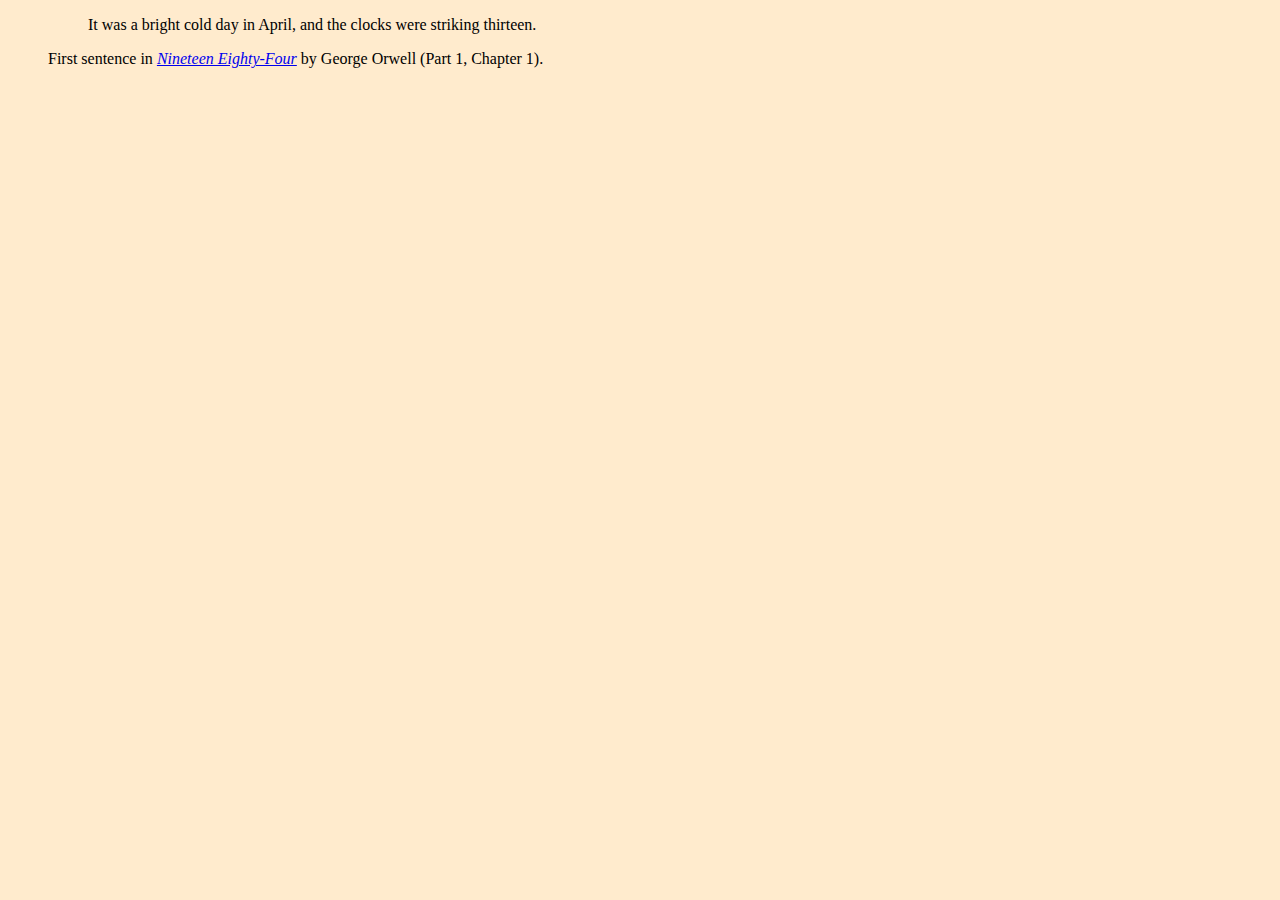
<file: MY html page/cite.html>
<!DOCTYPE html>
<html lang="en">
<head>
    <meta charset="UTF-8">
    <meta http-equiv="X-UA-Compatible" content="IE=edge">
    <meta name="viewport" content="width=device-width, initial-scale=1.0">
    <title>Document</title>
<style>body{ background-color: blanchedalmond;</style>
</head>
<body>
    <figure>
    <blockquote>
        <p>It was a bright cold day in April, and the clocks were striking thirteen.</p>
    </blockquote>
    <figcaption>First sentence in <cite><a href="http://www.george-orwell.org/1984/0.html">Nineteen Eighty-Four</a></cite> by George Orwell (Part 1, Chapter 1).</figcaption>
</figure>
</body>
</html>
</file>
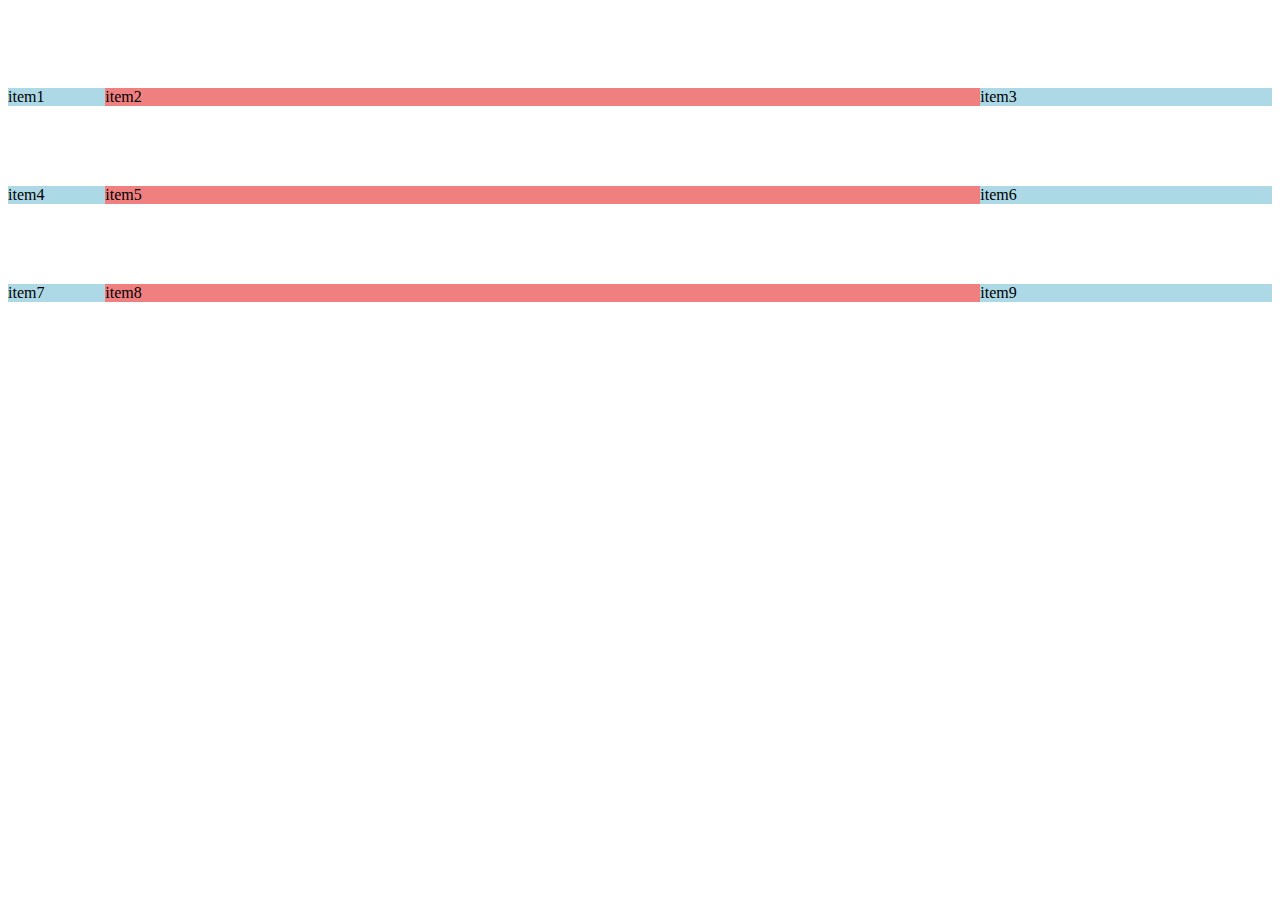
<file: MY html page/flex.html>
<!DOCTYPE html>
<html lang="en">

<head>
    <meta charset="UTF-8">
    <meta http-equiv="X-UA-Compatible" content="IE=edge">
    <meta name="viewport" content="width=device-width, initial-scale=1.0">
    <link rel="stylesheet" href="style2.css">
    <title>Document</title>
</head>

<body>
    <div class="column">
        <div class="flex">
            <div style="
        width: 100px;background-color: lightblue;
        ">
                item1

            </div>
            <div style="
        width: 900px;background-color: lightcoral;">
                item2
            </div>
            <div style="width: 300px; background-color: lightblue;">
                item3
            </div>
        </div>
        <div class="flex">
            <div style="
        width: 100px;background-color: lightblue;
        ">
                item4
            </div>
            <div style="
        width: 900px;background-color: lightcoral;">
                item5
            </div>
            <div style="width: 300px; background-color: lightblue;">
                item6
            </div>
        </div>
        <div class="flex">
            <div style="
        width: 100px;background-color: lightblue;
        ">
                item7
            </div>
            <div style="
        width: 900px;background-color: lightcoral;">
                item8
            </div>
            <div style="width: 300px; background-color: lightblue;">
                item9
            </div>
        </div>
    </div>
</body>

</html>

</body>

</html>
</file>
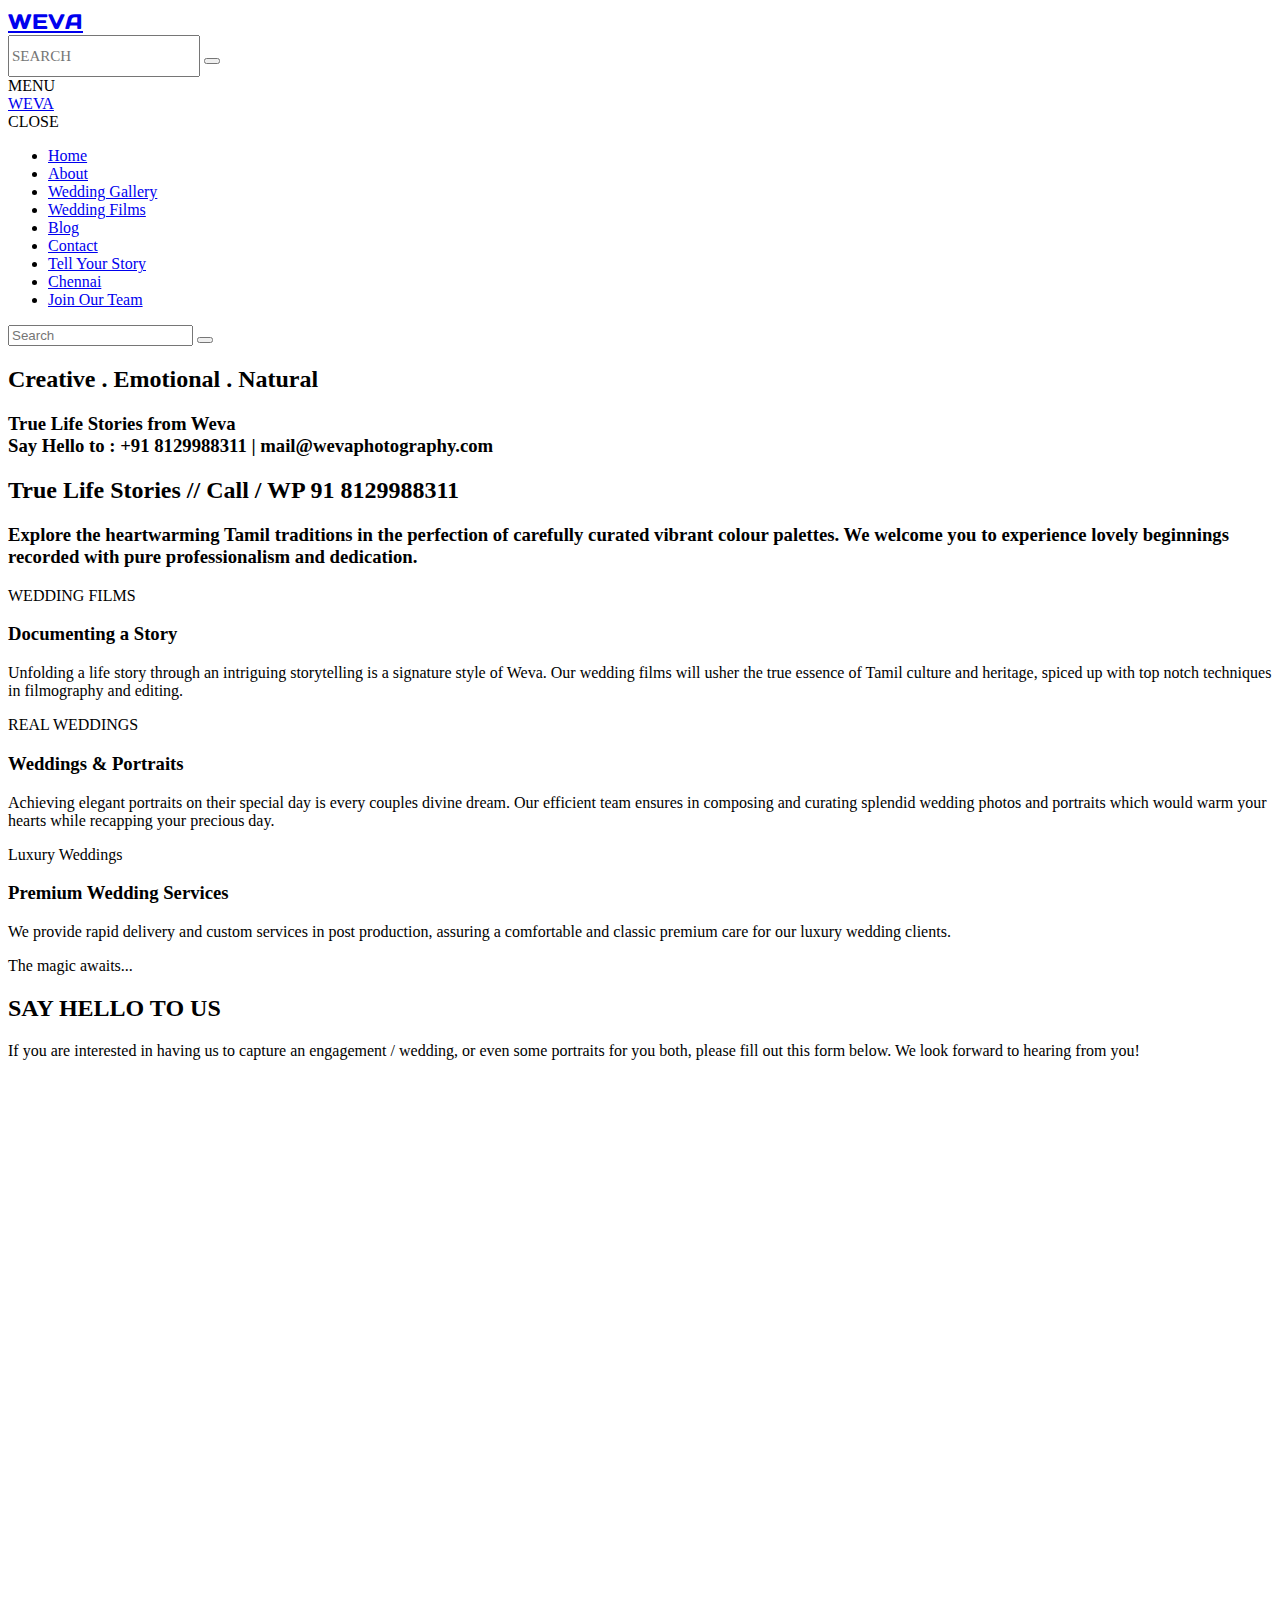
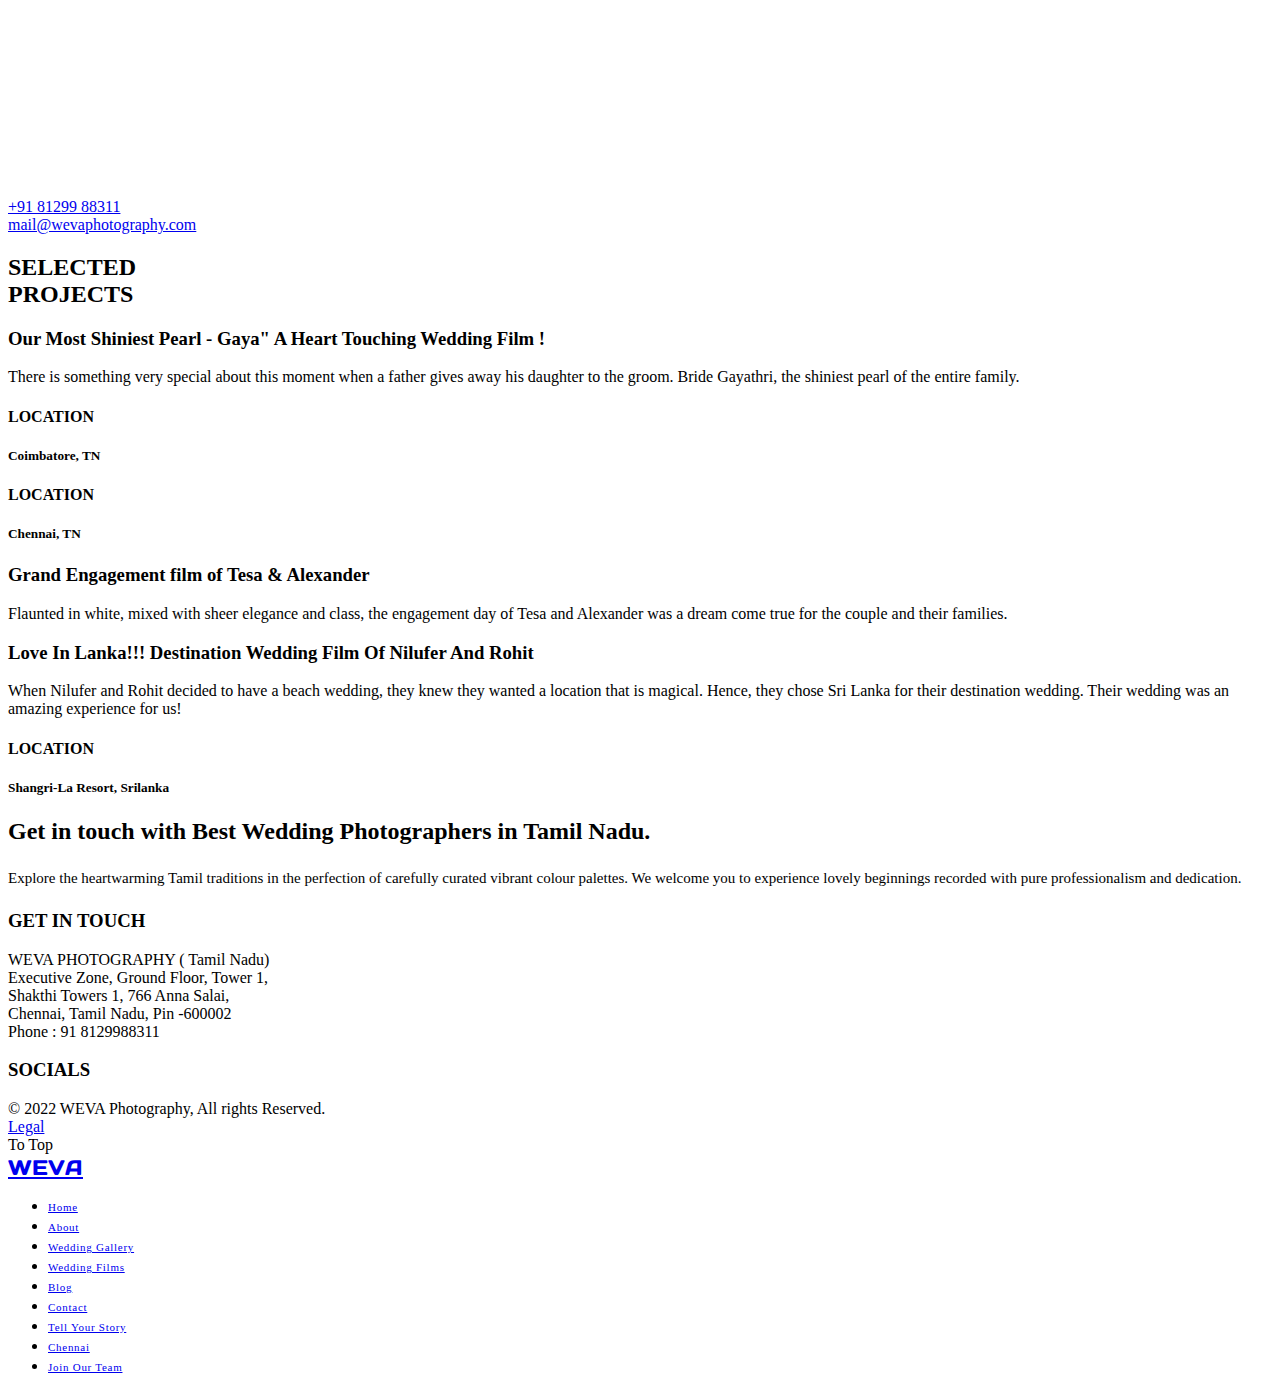
<file: MY html page/pic.html>
<!DOCTYPE html>
<html lang="en-US" class="">

<head>
    <meta charset="UTF-8" />
    <meta http-equiv="X-UA-Compatible" content="IE=edge" />
    <meta name="viewport"
        content="width=device-width, user-scalable=no, initial-scale=1.0, maximum-scale=1.0, minimum-scale=1.0">
    <link rel="alternate" type="application/rss+xml"
        title="Weva Photography &#8211; Kerala Wedding Photography, Wedding photographer in Kerala, Best Kerala Wedding photography Company RSS Feed"
        href="https://wevaphotography.com/feed/" />
    <link rel="shortcut icon" href="https://wevaphotography.com/wp-content/uploads/2020/02/favicon-weva.ico" />
    <link rel="profile" href="https://gmpg.org/xfn/11">

    <meta name='robots' content='index, follow, max-image-preview:large, max-snippet:-1, max-video-preview:-1' />

    <!-- This site is optimized with the Yoast SEO plugin v17.1 - https://yoast.com/wordpress/plugins/seo/ -->
    <title>Chennai Wedding Photography | Tamil Wedding Films | Weva Photography</title>
    <meta name="description"
        content="Premium wedding photography team, With talented photography professionals. Expertise in Wedding photography. Listed as top wedding photographers in Chennai." />
    <link rel="canonical" href="https://ns1.wevaphotography.com/weva-photography-chennai/" />
    <meta property="og:locale" content="en_US" />
    <meta property="og:type" content="article" />
    <meta property="og:title" content="Chennai Wedding Photography | Tamil Wedding Films | Weva Photography" />
    <meta property="og:description"
        content="Premium wedding photography team, With talented photography professionals. Expertise in Wedding photography. Listed as top wedding photographers in Chennai." />
    <meta property="og:url" content="https://ns1.wevaphotography.com/weva-photography-chennai/" />
    <meta property="og:site_name"
        content="Weva Photography - Kerala Wedding Photography, Wedding photographer in Kerala, Best Kerala Wedding photography Company" />
    <meta property="article:publisher" content="https://www.facebook.com/wevaphotography/" />
    <meta property="article:modified_time" content="2022-07-08T10:51:44+00:00" />
    <script type="application/ld+json"
        class="yoast-schema-graph">{"@context":"https://schema.org","@graph":[{"@type":"Organization","@id":"https://wevaphotography.com/#organization","name":"Weva Photography","url":"https://wevaphotography.com/","sameAs":["https://www.facebook.com/wevaphotography/","https://www.instagram.com/wevaphotography","https://www.youtube.com/c/Wevaphotographyindia","https://in.pinterest.com/wevaphotography/","https://twitter.com/wevaphotography"],"logo":{"@type":"ImageObject","@id":"https://wevaphotography.com/#logo","inLanguage":"en-US","url":"https://wevaphotography.com/wp-content/uploads/2021/02/Weva-Photography-Logo.png","contentUrl":"https://wevaphotography.com/wp-content/uploads/2021/02/Weva-Photography-Logo.png","width":3300,"height":2550,"caption":"Weva Photography"},"image":{"@id":"https://wevaphotography.com/#logo"}},{"@type":"WebSite","@id":"https://wevaphotography.com/#website","url":"https://wevaphotography.com/","name":"Weva Photography - Kerala Wedding Photography, Wedding photographer in Kerala, Best Kerala Wedding photography Company","description":"Best Professional Wedding photographers","publisher":{"@id":"https://wevaphotography.com/#organization"},"potentialAction":[{"@type":"SearchAction","target":{"@type":"EntryPoint","urlTemplate":"https://wevaphotography.com/?s={search_term_string}"},"query-input":"required name=search_term_string"}],"inLanguage":"en-US"},{"@type":"WebPage","@id":"https://ns1.wevaphotography.com/weva-photography-chennai/#webpage","url":"https://ns1.wevaphotography.com/weva-photography-chennai/","name":"Chennai Wedding Photography | Tamil Wedding Films | Weva Photography","isPartOf":{"@id":"https://wevaphotography.com/#website"},"datePublished":"2020-12-23T09:55:34+00:00","dateModified":"2022-07-08T10:51:44+00:00","description":"Premium wedding photography team, With talented photography professionals. Expertise in Wedding photography. Listed as top wedding photographers in Chennai.","breadcrumb":{"@id":"https://ns1.wevaphotography.com/weva-photography-chennai/#breadcrumb"},"inLanguage":"en-US","potentialAction":[{"@type":"ReadAction","target":["https://ns1.wevaphotography.com/weva-photography-chennai/"]}]},{"@type":"BreadcrumbList","@id":"https://ns1.wevaphotography.com/weva-photography-chennai/#breadcrumb","itemListElement":[{"@type":"ListItem","position":1,"name":"Home","item":"https://wevaphotography.com/"},{"@type":"ListItem","position":2,"name":"Chennai"}]}]}</script>
    <!-- / Yoast SEO plugin. -->


    <link rel='dns-prefetch' href='//fonts.googleapis.com' />
    <link rel='dns-prefetch' href='//s.w.org' />
    <link rel="alternate" type="application/rss+xml"
        title="Weva Photography - Kerala Wedding Photography, Wedding photographer in Kerala, Best Kerala Wedding photography Company &raquo; Feed"
        href="https://wevaphotography.com/feed/" />
    <link rel="alternate" type="application/rss+xml"
        title="Weva Photography - Kerala Wedding Photography, Wedding photographer in Kerala, Best Kerala Wedding photography Company &raquo; Comments Feed"
        href="https://wevaphotography.com/comments/feed/" />
    <script type="text/javascript">
        window._wpemojiSettings = { "baseUrl": "https:\/\/s.w.org\/images\/core\/emoji\/14.0.0\/72x72\/", "ext": ".png", "svgUrl": "https:\/\/s.w.org\/images\/core\/emoji\/14.0.0\/svg\/", "svgExt": ".svg", "source": { "concatemoji": "https:\/\/wevaphotography.com\/wp-includes\/js\/wp-emoji-release.min.js?ver=6.0.3" } };
        /*! This file is auto-generated */
        !function (e, a, t) { var n, r, o, i = a.createElement("canvas"), p = i.getContext && i.getContext("2d"); function s(e, t) { var a = String.fromCharCode, e = (p.clearRect(0, 0, i.width, i.height), p.fillText(a.apply(this, e), 0, 0), i.toDataURL()); return p.clearRect(0, 0, i.width, i.height), p.fillText(a.apply(this, t), 0, 0), e === i.toDataURL() } function c(e) { var t = a.createElement("script"); t.src = e, t.defer = t.type = "text/javascript", a.getElementsByTagName("head")[0].appendChild(t) } for (o = Array("flag", "emoji"), t.supports = { everything: !0, everythingExceptFlag: !0 }, r = 0; r < o.length; r++)t.supports[o[r]] = function (e) { if (!p || !p.fillText) return !1; switch (p.textBaseline = "top", p.font = "600 32px Arial", e) { case "flag": return s([127987, 65039, 8205, 9895, 65039], [127987, 65039, 8203, 9895, 65039]) ? !1 : !s([55356, 56826, 55356, 56819], [55356, 56826, 8203, 55356, 56819]) && !s([55356, 57332, 56128, 56423, 56128, 56418, 56128, 56421, 56128, 56430, 56128, 56423, 56128, 56447], [55356, 57332, 8203, 56128, 56423, 8203, 56128, 56418, 8203, 56128, 56421, 8203, 56128, 56430, 8203, 56128, 56423, 8203, 56128, 56447]); case "emoji": return !s([129777, 127995, 8205, 129778, 127999], [129777, 127995, 8203, 129778, 127999]) }return !1 }(o[r]), t.supports.everything = t.supports.everything && t.supports[o[r]], "flag" !== o[r] && (t.supports.everythingExceptFlag = t.supports.everythingExceptFlag && t.supports[o[r]]); t.supports.everythingExceptFlag = t.supports.everythingExceptFlag && !t.supports.flag, t.DOMReady = !1, t.readyCallback = function () { t.DOMReady = !0 }, t.supports.everything || (n = function () { t.readyCallback() }, a.addEventListener ? (a.addEventListener("DOMContentLoaded", n, !1), e.addEventListener("load", n, !1)) : (e.attachEvent("onload", n), a.attachEvent("onreadystatechange", function () { "complete" === a.readyState && t.readyCallback() })), (e = t.source || {}).concatemoji ? c(e.concatemoji) : e.wpemoji && e.twemoji && (c(e.twemoji), c(e.wpemoji))) }(window, document, window._wpemojiSettings);
    </script>
    <style type="text/css">
        img.wp-smiley,
        img.emoji {
            display: inline !important;
            border: none !important;
            box-shadow: none !important;
            height: 1em !important;
            width: 1em !important;
            margin: 0 0.07em !important;
            vertical-align: -0.1em !important;
            background: none !important;
            padding: 0 !important;
        }
    </style>
    <link rel='stylesheet' id='cosmo-shortcodes-group-css'
        href='https://wevaphotography.com/wp-content/plugins/bwp-minify/min/?f=wp-content/plugins/flo-shortcodes/css/shortcodes.css,wp-includes/css/dist/block-library/style.min.css,wp-content/plugins/flo-instagram/public/css/flo-instagram-public.css,wp-content/themes/cannes/public/fonts/fontello/css/flo-core-icons.css,wp-content/themes/cannes/theme-files/public/css/vendor.css,wp-content/themes/cannes/theme-files/public/css/style.min.css,wp-content/themes/cannes/style.css,wp-content/plugins/flo-forms-pro/public/css/flo-forms-public.min.css'
        type='text/css' media='all' />
    <style id='theme-css-inline-css' type='text/css'>
        @font-face {
            font-family: "Isabel Light";
            src: url('https://wevaphotography.com/wp-content/themes/cannes/theme-files/public/fonts/default/Stylekit-3/Isabel-Light.woff') format('woff');
            font-display: swap;
        }

        @font-face {
            font-family: "Montserrat Bold";
            src: url('https://wevaphotography.com/wp-content/themes/cannes/theme-files/public/fonts/default/Stylekit-3/Montserrat-Bold.woff') format('woff');
            font-display: swap;
        }

        @font-face {
            font-family: "Montserrat Light";
            src: url('https://wevaphotography.com/wp-content/themes/cannes/theme-files/public/fonts/default/Stylekit-3/Montserrat-Light.woff') format('woff');
            font-display: swap;
        }

        @font-face {
            font-family: "Isabel Light Italic";
            src: url('https://wevaphotography.com/wp-content/themes/cannes/theme-files/public/fonts/default/Stylekit-3/Isabel-Light-Italic.woff') format('woff');
            font-display: swap;
        }

        @font-face {
            font-family: "Montserrat SemiBold";
            src: url('https://wevaphotography.com/wp-content/themes/cannes/theme-files/public/fonts/default/Stylekit-2/Montserrat-SemiBold.woff') format('woff');
            font-display: swap;
        }

        @font-face {
            font-family: "EBGaramond Italic";
            src: url('https://wevaphotography.com/wp-content/themes/cannes/theme-files/public/fonts/default/Stylekit-1/EBGaramond-Italic.woff') format('woff');
            font-display: swap;
        }

        input[type="submit"],
        .flo-button,
        .button,
        a.button,
        .widget a.widget--image-link__button.flo-button {
            font-family: Montserrat Bold;
            font-size: 0.5625rem;
            letter-spacing: 0.667em;
            word-spacing: 0em;
            line-height: 2em;
            text-transform: none;
            font-weight: normal;
        }

        .flo-generic-menu-wrap .sub-menu a {
            font-family: Isabel Light Italic;
            font-size: 0.9375rem;
            letter-spacing: 0em;
            word-spacing: 0em;
            line-height: 2.4em;
            text-transform: none;
            font-weight: normal;
        }

        .flo-header__menu-popup .flo-header__logo {
            font-family: 'Days One', sans-serif, 'google';
            font-size: 1.3125rem;
            letter-spacing: 0em;
            word-spacing: 0em;
            line-height: 1.3em;
            text-transform: uppercase;
            font-weight: normal;
        }

        .flo-header__menu .flo-header__menu-items>.menu-item>a {
            font-family: Montserrat SemiBold;
            font-size: 0.5625rem;
            letter-spacing: 0.4em;
            word-spacing: 0em;
            line-height: 2em;
            text-transform: none;
            font-weight: bold;
        }

        .flo-header-mobile__logo {
            font-family: 'Days One', sans-serif, 'google';
            font-size: 1.3125rem;
            letter-spacing: 0em;
            word-spacing: 0em;
            line-height: 1.3em;
            text-transform: uppercase;
            font-weight: normal;
        }

        .flo-mobile-menu__menu>li>a,
        .flo-mobile-menu__menu>.menu-item>a,
        .flo-mobile-menu__menu .flo-mobile-menu__submenu-title {
            font-family: Montserrat Bold;
            font-size: 0.6875rem;
            letter-spacing: 0.066em;
            word-spacing: 0em;
            line-height: 1.63em;
            text-transform: none;
            font-weight: normal;
        }

        .flo-mobile-menu__menu>li>ul,
        .flo-mobile-menu__menu>.menu-item>ul {
            font-family: EBGaramond Italic;
            font-size: 1.25rem;
            letter-spacing: 0em;
            word-spacing: 0em;
            line-height: 1.4em;
            text-transform: none;
            font-weight: normal;
        }

        .flo-wp-title .flo-wp-title__title {
            font-family: Isabel Light;
            font-size: 2.1875rem;
            letter-spacing: 0.057em;
            word-spacing: 0em;
            line-height: 1.485em;
            text-transform: none;
            font-weight: normal;
        }

        .flo-post blockquote,
        .flo-post blockquote p {
            font-family: EBGaramond Italic;
            font-size: 1.25rem;
            letter-spacing: 0em;
            word-spacing: 0em;
            line-height: 1.4em;
            text-transform: none;
            font-weight: normal;
        }

        .flo-post h1,
        h1.product_title,
        h1.page-title {
            font-family: Isabel Light;
            font-size: 2.8125rem;
            letter-spacing: 0.056em;
            word-spacing: 0em;
            line-height: 1.37em;
            text-transform: none;
            font-weight: normal;
        }

        .flo-post h2,
        .woocommerce h2 {
            font-family: Isabel Light;
            font-size: 2.1875rem;
            letter-spacing: 0.057em;
            word-spacing: 0em;
            line-height: 1.485em;
            text-transform: none;
            font-weight: normal;
        }

        .flo-post h3 {
            font-family: Isabel Light;
            font-size: 1.875rem;
            letter-spacing: 0em;
            word-spacing: 0em;
            line-height: 1.4em;
            text-transform: none;
            font-weight: normal;
        }

        .flo-post h4 {
            font-family: Isabel Light;
            font-size: 1.375rem;
            letter-spacing: 0.09em;
            word-spacing: 0em;
            line-height: 1.63em;
            text-transform: none;
            font-weight: normal;
        }

        .flo-post h5 {
            font-family: Isabel Light;
            font-size: 1rem;
            letter-spacing: 0em;
            word-spacing: 0em;
            line-height: 1em;
            text-transform: none;
            font-weight: normal;
        }

        .flo-post h6 {
            font-family: Isabel Light;
            font-size: 0.6875rem;
            letter-spacing: 0em;
            word-spacing: 0em;
            line-height: 1em;
            text-transform: none;
            font-weight: normal;
        }

        .flo-post,
        .woocommerce-product-details__short-description,
        .entry-content,
        .description_tab,
        .reviews_tab,
        .woocommerce-message,
        .flo-woocommerce-wrap {
            font-family: Montserrat Light;
            font-size: 0.9375rem;
            letter-spacing: 0em;
            word-spacing: 0em;
            line-height: 1.75em;
            text-transform: none;
            font-weight: normal;
        }

        .flo-post a {
            font-family: Montserrat Light;
            font-size: 1rem;
            letter-spacing: 0em;
            word-spacing: 0em;
            line-height: 1.75em;
            text-transform: none;
            font-weight: normal;
            text-decoration: underline;
        }

        input[type]:not([type="submit"]):not(.flo-no-styling),
        form textarea:not(.flo-no-styling),
        .parsley-required {
            font-family: Isabel Light Italic;
            font-size: 0.9375rem;
            letter-spacing: 0em;
            word-spacing: 0em;
            line-height: 2.4em;
            text-transform: none;
            font-weight: normal;
        }

        label,
        form select {
            font-family: Isabel Light Italic;
            font-size: 0.9375rem;
            letter-spacing: 0em;
            word-spacing: 0em;
            line-height: 2.4em;
            text-transform: none;
            font-weight: normal;
        }

        @media (max-width: 767px) {

            input[type="submit"],
            .flo-button,
            .button,
            a.button,
            .widget a.widget--image-link__button.flo-button {}

            .flo-generic-menu-wrap .sub-menu a {}

            .flo-header__menu-popup .flo-header__logo {
                font-size: 1.25rem;
                line-height: 1.3em;
            }

            .flo-header__menu .flo-header__menu-items>.menu-item>a {}

            .flo-header-mobile__logo {
                font-size: 1.25rem;
                line-height: 1.3em;
            }

            .flo-mobile-menu__menu>li>a,
            .flo-mobile-menu__menu>.menu-item>a,
            .flo-mobile-menu__menu .flo-mobile-menu__submenu-title {}

            .flo-mobile-menu__menu>li>ul,
            .flo-mobile-menu__menu>.menu-item>ul {}

            .flo-wp-title .flo-wp-title__title {}

            .flo-post blockquote,
            .flo-post blockquote p {}

            .flo-post h1,
            h1.product_title,
            h1.page-title {
                font-size: 1.375rem;
            }

            .flo-post h2,
            .woocommerce h2 {}

            .flo-post h3 {}

            .flo-post h4 {}

            .flo-post h5 {}

            .flo-post h6 {}

            .flo-post,
            .woocommerce-product-details__short-description,
            .entry-content,
            .description_tab,
            .reviews_tab,
            .woocommerce-message,
            .flo-woocommerce-wrap {
                font-size: 0.9375rem;
                line-height: 1.75em;
            }

            .flo-post a {}

            input[type]:not([type="submit"]):not(.flo-no-styling),
            form textarea:not(.flo-no-styling),
            .parsley-required {}

            label,
            form select {}
        }
    </style>
    <link rel='stylesheet' id='admin_google_fonts-css' href='//fonts.googleapis.com/css?family=Days+One' type='text/css'
        media='all' />
    <script type='text/javascript' src='https://wevaphotography.com/wp-includes/js/jquery/jquery.min.js?ver=3.6.0'
        id='jquery-core-js'></script>
    <script type='text/javascript'
        src='https://wevaphotography.com/wp-includes/js/jquery/jquery-migrate.min.js?ver=3.3.2'
        id='jquery-migrate-js'></script>
    <script type='text/javascript' id='flo-instagram-js-extra'>
        /* <![CDATA[ */
        var floAjaxUrl = "https:\/\/wevaphotography.com\/wp-admin\/admin-ajax.php";
/* ]]> */
    </script>
    <script type='text/javascript'
        src='https://wevaphotography.com/wp-content/plugins/bwp-minify/min/?f=wp-content/plugins/flo-instagram/public/js/all.min.js'></script>
    <link rel="https://api.w.org/" href="https://wevaphotography.com/wp-json/" />
    <link rel="alternate" type="application/json" href="https://wevaphotography.com/wp-json/wp/v2/pages/7075" />
    <link rel="EditURI" type="application/rsd+xml" title="RSD" href="https://wevaphotography.com/xmlrpc.php?rsd" />
    <link rel="wlwmanifest" type="application/wlwmanifest+xml"
        href="https://wevaphotography.com/wp-includes/wlwmanifest.xml" />
    <meta name="generator" content="WordPress 6.0.3" />
    <link rel='shortlink' href='https://wevaphotography.com/?p=7075' />
    <link rel="alternate" type="application/json+oembed"
        href="https://wevaphotography.com/wp-json/oembed/1.0/embed?url=https%3A%2F%2Fwevaphotography.com%2Fweva-photography-chennai%2F" />
    <link rel="alternate" type="text/xml+oembed"
        href="https://wevaphotography.com/wp-json/oembed/1.0/embed?url=https%3A%2F%2Fwevaphotography.com%2Fweva-photography-chennai%2F&#038;format=xml" />
    <style>
        @media screen and (max-width: 767px) {
            .flo-block-listing-1 .flo-video-button {
                display: none !important;
            }

            .flo-block-listing-1__item-link {
                z-index: 50 !important;
            }
        }
    </style><!-- Global site tag (gtag.js) - Google Analytics -->
    <script async src="https://www.googletagmanager.com/gtag/js?id=UA-19031025-7"></script>
    <script>
        window.dataLayer = window.dataLayer || [];
        function gtag() { dataLayer.push(arguments); }
        gtag('js', new Date());

        gtag('config', 'UA-19031025-7');
    </script>
    <link rel="icon" href="https://wevaphotography.com/wp-content/uploads/2020/02/favicon-weva.ico" sizes="32x32" />
    <link rel="icon" href="https://wevaphotography.com/wp-content/uploads/2020/02/favicon-weva.ico" sizes="192x192" />
    <link rel="apple-touch-icon" href="https://wevaphotography.com/wp-content/uploads/2020/02/favicon-weva.ico" />
    <meta name="msapplication-TileImage"
        content="https://wevaphotography.com/wp-content/uploads/2020/02/favicon-weva.ico" />

    <style media="screen">
        /* START: GENERICS */

        body {
            background-color: #FFFFFF;
            color: #000000;
        }

        .flo-post a img,
        .flo-post img,
        .flo-post img.alignleft,
        .flo-post img.alignright,
        .flo-post img.aligncenter,
        .wp-caption-text.gallery-caption {
            margin-bottom: 5px;
        }

        .wp-caption-text.gallery-caption {
            margin-top: -0px;
        }

        .flo_sidebar {
            width: 25%;
        }

        .flo-block-generic-button {
            font-family: Montserrat Bold;
            font-size: 0.5625rem;
            letter-spacing: 0.667em;
            word-spacing: 0em;
            line-height: 2em;
            text-transform: none;
            font-weight: normal;
        }

        .flo-block-generic-button,
        input[type="submit"] {
            text-align: center;
            display: inline-block;
            padding: 0.875rem 2.8125rem;
            color: #FFFFFF;
            border: 1px solid;
            background-color: #252525;
        }

        .flo-block-generic-button:hover,
        .flo-block-generic-button:focus {
            color: #252525 !important;
            background-color: #FFFFFF !important;
        }

        /* END: GENERICS */
    </style>
    <style media="(min-width: 768px)">
        /* START: DROPDOWNS */
        .flo-generic-menu-wrap__menu ul {
            background-color: #FFFFFF;
        }

        .flo-generic-menu-wrap__menu ul:after {
            border-color: transparent transparent #FFFFFF transparent !important;
        }

        .flo-generic-menu-wrap__menu ul a {
            color: #252525 !important;
        }

        /* END: DROPDOWNS */
    </style>
</head>

<body data-rsssl=1
    class="page-template-default page page-id-7075  flo-social-links-type-a flo-appear-disabled flo-tablet-appear-disabled flo-mobile-appear-disabled">


    <noscript class='flo-core-style' data-title="flo-header-mobile--224">
        <style class='flo-core-style' data-title="flo-header-mobile--224" media="screen">
            .flo-header-mobile__logo {
                max-width: 10rem
            }

            .flo-header-mobile {
                background-color: #FFFFFF;
                color: #252525
            }

            .is-sticky .flo-header-mobile.is-main {
                background-color: #FFFFFF;
                color: #252525
            }
        </style>
    </noscript>

    <div class="flo-header-mobile flo-header-mobile--type-a sticky">
        <div class="flo-header-mobile__wrap">
            <div class="flo-header-mobile__spacer"></div>
            <a href="https://wevaphotography.com" class="flo-header-mobile__logo">
                WEVA
            </a>
            <div class="flo-header-mobile__menu-trigger">
                <i class="flo-icon-hamburger"></i>
            </div>

            <div class="flo-header-mobile__search-wrap">
                <div class="flo-header-mobile__search-trigger">
                    <div class="flo-header-mobile__search-trigger-icon flo-header-mobile__search-trigger-icon--open">
                        <i class="flo-icon-search"></i>
                    </div>
                    <div class="flo-header-mobile__search-trigger-icon flo-header-mobile__search-trigger-icon--close">
                        <i class="flo-icon-close"></i>
                    </div>
                </div>
                <form class="flo-header-mobile__search-form" action="https://wevaphotography.com/" method="get">
                    <input class="flo-header-mobile__search-input" type="text" name="s" placeholder="SEARCH">
                    <button class="flo-header-mobile__search-submit" type="submit">
                        <i class="flo-icon-search"></i>
                    </button>
                </form>
            </div>
        </div>
    </div>

    <main class="flo_page_wrap ">
        <div class="flo_page">








            <noscript class='flo-core-style'>
                <style class='flo-core-style' media="screen">
                    @media (max-width:767px) {
                        .flo-block--7349 {
                            margin-top: 0rem;
                            margin-bottom: 0rem
                        }
                    }

                    @media (min-width:768px) {
                        .flo-block--7349 {
                            margin-top: 0rem;
                            margin-bottom: 0rem
                        }
                    }
                </style>
            </noscript>
            <noscript class='flo-core-style'>
                <style class='flo-core-style' media="screen">
                    .flo-block--7349 {
                        background-color: #FFFFFF
                    }
                </style>
            </noscript>

            <div class='flo-block flo-block--full-width flo-block--header    flo-block--7349    ' data-id="7349">
                <div class="flo-block__container">
                    <noscript class='flo-core-style' data-title="flo-header--129">
                        <style class='flo-core-style' data-title="flo-header--129" media="screen">
                            .flo-header--129 .flo-header__simple-search-form-input {
                                font-family: Isabel Light Italic;
                                font-size: 0.9375rem;
                                letter-spacing: 0em;
                                word-spacing: 0em;
                                line-height: 2.4em;
                                text-transform: none;
                                font-weight: normal
                            }

                            header:not(.is-sticky) .flo-header--129 {
                                color: #252525;
                                border-color: rgba(37, 37, 37, 0.1)
                            }

                            header:not(.is-sticky) .flo-header--129 {
                                background-color: #FFFFFF;
                                padding-top: 1.5625rem;
                                padding-bottom: 1.5625rem
                            }

                            header:not(.is-sticky) .flo-header--129 .flo-header__menu>ul>li>a {
                                color: #252525
                            }

                            .flo-header--sticky .is-sticky .flo-header--129 {
                                background-color: rgba(255, 255, 255, 1);
                                color: #332F2F !important;
                                border-color: rgba(51, 47, 47, 0.1)
                            }
                        </style>
                    </noscript>

                    <header class="" data-layout="flo-header--layout-type-f">
                        <noscript class='flo-core-style'>
                            <style class='flo-core-style' media="screen">
                                .flo-header--129 .flo-header__right-links-wrap {
                                    font-family: Montserrat Bold;
                                    font-size: 0.5625rem;
                                    letter-spacing: 0.667em;
                                    word-spacing: 0em;
                                    line-height: 2em;
                                    text-transform: none;
                                    font-weight: normal
                                }

                                .flo-header--129 .flo-header__menu-trigger-label {
                                    font-family: Montserrat Bold;
                                    font-size: 0.5625rem;
                                    letter-spacing: 0.667em;
                                    word-spacing: 0em;
                                    line-height: 2em;
                                    text-transform: none;
                                    font-weight: normal
                                }
                            </style>
                        </noscript>

                        <div class="flo-header flo-header--129 flo-header--type-f">
                            <div class="flo-header__menu-trigger">
                                <i class="flo-icon-menu-grid"></i>
                                <span class="flo-header__menu-trigger-label">MENU</span>
                            </div>
                            <div class="flo-header--608 flo-header__logo-wrap">
                                <a href="https://wevaphotography.com" class="flo-header__logo">
                                    <noscript class='flo-core-style'>
                                        <style class='flo-core-style' media="screen">
                                            .flo-header--608 .flo-header__logo {
                                                font-family: 'Days One', sans-serif, 'google';
                                                font-size: 1.3125rem;
                                                letter-spacing: 0em;
                                                word-spacing: 0em;
                                                line-height: 1.3em;
                                                text-transform: uppercase;
                                                font-weight: normal
                                            }

                                            @media screen and (max-width:767px) {
                                                .flo-header--608 .flo-header__logo {
                                                    font-size: 1.25rem;
                                                    line-height: 1.3em
                                                }
                                            }

                                            @media (min-width:768px) and (max-width:1024px) {
                                                .flo-header--608 .flo-header__logo {
                                                    max-width: 8.75rem
                                                }

                                                .flo-header--608 .flo-header__logo-image {
                                                    max-width: 8.75rem
                                                }
                                            }

                                            @media (min-width:1025px) {
                                                .flo-header--608 .flo-header__logo {
                                                    max-width: 8.75rem
                                                }

                                                .flo-header--608 .flo-header__logo-image {
                                                    max-width: 8.75rem
                                                }
                                            }
                                        </style>
                                    </noscript>
                                    WEVA
                                </a>
                            </div>
                            <div class="flo-header__right-links-wrap">
                            </div>
                        </div>

                        <noscript class='flo-core-style' data-title="flo-header-popup--897">
                            <style class='flo-core-style' data-title="flo-header-popup--897" media="screen">
                                .flo-header-popup--897 .flo-header-popup__popup-type-b--close-label {
                                    font-family: Montserrat Bold;
                                    font-size: 0.5625rem;
                                    letter-spacing: 0.667em;
                                    word-spacing: 0em;
                                    line-height: 2em;
                                    text-transform: none;
                                    font-weight: normal
                                }

                                .flo-header-popup--897 .flo-header-popup__menu-items>.menu-item>a,
                                .flo-header-popup--897 .flo-header-popup__submenu-title {
                                    font-family: Montserrat SemiBold;
                                    font-size: 0.5625rem;
                                    letter-spacing: 0.4em;
                                    word-spacing: 0em;
                                    line-height: 2em;
                                    text-transform: none;
                                    font-weight: bold
                                }

                                .flo-header-popup--897 .flo-header-popup__submenu {
                                    font-family: Isabel Light Italic;
                                    font-size: 0.9375rem;
                                    letter-spacing: 0em;
                                    word-spacing: 0em;
                                    line-height: 2.4em;
                                    text-transform: none;
                                    font-weight: normal
                                }

                                .flo-header-popup--897 .flo-header-popup__search-input {
                                    font-family: Isabel Light Italic;
                                    font-size: 0.9375rem;
                                    letter-spacing: 0em;
                                    word-spacing: 0em;
                                    line-height: 2.4em;
                                    text-transform: none;
                                    font-weight: normal
                                }

                                .flo-header-popup--897 .flo-header-popup__menu-parent-wrap {
                                    color: #252525;
                                    background-color: #FFFFFF
                                }
                            </style>
                        </noscript>

                        <div class="flo-header-popup flo-header-popup--897 flo-header-popup__popup-type-b"
                            data-onready="flo_header_popup" data-elements-color="#252525">
                            <div class="flo-header-popup__menu-parent-wrap">
                                <div class="flo-header-popup__close">
                                    <div class="flo-header__menu-trigger"></div>
                                    <i class="flo-icon-close"></i>
                                    <span class="flo-header-popup__popup-type-b--close-label">CLOSE</span>
                                </div>
                                <div class="flo-header-popup__menu-wrap">
                                    <div class="flo-header-popup__menu">
                                        <ul id="menu-main"
                                            class="flo-header-popup__menu-items flo-header-popup__popup-type-b-items">
                                            <li id="menu-item-10"
                                                class="menu-item menu-item-type-post_type menu-item-object-page menu-item-home menu-item-10">
                                                <a href="https://wevaphotography.com/">Home</a></li>
                                            <li id="menu-item-34"
                                                class="menu-item menu-item-type-post_type menu-item-object-page menu-item-34">
                                                <a href="https://wevaphotography.com/about/">About</a></li>
                                            <li id="menu-item-1055"
                                                class="menu-item menu-item-type-post_type menu-item-object-page menu-item-1055">
                                                <a href="https://wevaphotography.com/wedding-gallery/">Wedding
                                                    Gallery</a></li>
                                            <li id="menu-item-6622"
                                                class="menu-item menu-item-type-post_type menu-item-object-page menu-item-6622">
                                                <a href="https://wevaphotography.com/wedding-films/">Wedding Films</a>
                                            </li>
                                            <li id="menu-item-14"
                                                class="menu-item menu-item-type-post_type menu-item-object-page menu-item-14">
                                                <a href="https://wevaphotography.com/blog/">Blog</a></li>
                                            <li id="menu-item-20"
                                                class="menu-item menu-item-type-post_type menu-item-object-page menu-item-20">
                                                <a href="https://wevaphotography.com/contact/">Contact</a></li>
                                            <li id="menu-item-5882"
                                                class="menu-item menu-item-type-post_type menu-item-object-page menu-item-5882">
                                                <a href="https://wevaphotography.com/tell-your-story/">Tell Your
                                                    Story</a></li>
                                            <li id="menu-item-7145"
                                                class="menu-item menu-item-type-post_type menu-item-object-page current-menu-item page_item page-item-7075 current_page_item menu-item-7145">
                                                <a href="https://wevaphotography.com/weva-photography-chennai/"
                                                    aria-current="page">Chennai</a></li>
                                            <li id="menu-item-9488"
                                                class="menu-item menu-item-type-post_type menu-item-object-page menu-item-9488">
                                                <a href="https://wevaphotography.com/careers/">Join Our Team</a></li>
                                        </ul>
                                    </div>
                                    <div class="flo-header-popup__submenu"></div>
                                </div>
                                <div class="flo-header-popup__search">
                                    <form class="flo-header-popup__search-form" action="https://wevaphotography.com/"
                                        method="get">
                                        <input class="flo-header-popup__search-input flo-no-styling"
                                            placeholder="Search" type="text" name="s" value="">
                                        <button class="flo-header-popup__search-submit" type="submit">
                                            <i class="flo-icon-search"></i>
                                        </button>
                                    </form>
                                </div>

                            </div>
                        </div>
                    </header>
                </div>
            </div>





            <noscript class='flo-core-style'>
                <style class='flo-core-style' media="screen">
                    @media (max-width:767px) {
                        .flo-block--1312 {
                            margin-top: 0rem;
                            margin-bottom: 0rem
                        }
                    }

                    @media (min-width:768px) {
                        .flo-block--1312 {
                            margin-top: 0rem;
                            margin-bottom: 0rem
                        }
                    }
                </style>
            </noscript>
            <noscript class='flo-core-style'>
                <style class='flo-core-style' media="screen">
                    .flo-block--1312 {
                        background-color: #FFFFFF
                    }
                </style>
            </noscript>

            <div class='flo-block flo-block--full-width flo-block--no-top-padding    flo-block--1312    ' data-id="1312"
                data-onready='flo_block_intro_block'>
                <div class="flo-block__container">
                    <noscript class='flo-core-style'>
                        <style class='flo-core-style' media="screen">
                            .flo-block-intro-block--807 .flo-block-intro-block__title {
                                font-family: Isabel Light;
                                font-size: 2.1875rem;
                                letter-spacing: 0.057em;
                                word-spacing: 0em;
                                line-height: 1.485em;
                                text-transform: none;
                                font-weight: normal
                            }

                            .flo-block-intro-block--807 .flo-block-intro-block__subtitle {
                                font-family: Isabel Light;
                                font-size: 1rem;
                                letter-spacing: 0em;
                                word-spacing: 0em;
                                line-height: 1em;
                                text-transform: none;
                                font-weight: normal
                            }

                            .flo-block-intro-block--807 .flo-block-intro-block__link {
                                font-family: Montserrat Bold;
                                font-size: 0.5625rem;
                                letter-spacing: 0.667em;
                                word-spacing: 0em;
                                line-height: 2em;
                                text-transform: none;
                                font-weight: normal
                            }

                            .flo-block-intro-block--807.flo-block-intro-block {
                                color: #FFFFFF
                            }

                            .flo-block-intro-block--807 .flo-block-intro-block__image-overlay {
                                background-color: rgba(0, 0, 0, 0.2)
                            }

                            @media (max-width:767px) {
                                .flo-block-intro-block--807 .flo-block-intro-block__image-area {
                                    height: 21.875rem
                                }

                                .flo-block-intro-block--807.flo-block-intro-block {
                                    color: #FFFFFF
                                }
                            }

                            @media (min-width:768px) {
                                .flo-block-intro-block--807 .flo-block-intro-block__image-area {
                                    height: 20.625rem
                                }
                            }
                        </style>
                    </noscript>
                    <div class="flo-block-intro-block flo-block-intro-block--807 ">


                        <div class="flo-block-intro-block__image-area   "
                            style=" --img-small:url(https://wevaphotography.com/wp-content/uploads/2020/12/wedding-dance-chennai-1244x700.jpg); --img-medium:url(https://wevaphotography.com/wp-content/uploads/2020/12/wedding-dance-chennai-1173x660.jpg); --img-large:url(https://wevaphotography.com/wp-content/uploads/2020/12/wedding-dance-chennai-1173x660.jpg);"
                            aria-label="">


                            <div class="flo-block-intro-block__image-overlay"></div>

                            <div class="flo-block-intro-block__text-area ">
                                <h2 class="flo-block-intro-block__title">
                                    Creative . Emotional . Natural
                                </h2>
                                <h3 class="flo-block-intro-block__subtitle">
                                    <p>True Life Stories from Weva<br />
                                        Say Hello to : +91 8129988311 | mail@wevaphotography.com</p>

                                </h3>

                            </div>

                            <i class="flo-block-intro-block__scroll-down flo-icon-down-arrow"></i>

                        </div>
                    </div>
                </div>
            </div>





            <noscript class='flo-core-style'>
                <style class='flo-core-style' media="screen">
                    @media (max-width:767px) {
                        .flo-block--5473 {
                            margin-top: 0rem;
                            margin-bottom: 0rem
                        }
                    }

                    @media (min-width:768px) {
                        .flo-block--5473 {
                            margin-top: 0rem;
                            margin-bottom: 0rem
                        }
                    }
                </style>
            </noscript>
            <noscript class='flo-core-style'>
                <style class='flo-core-style' media="screen">
                    .flo-block--5473 {
                        background-color: #FFFFFF
                    }
                </style>
            </noscript>

            <div class='flo-block flo-block--full-width flo-block--no-top-padding    flo-block--5473    '
                data-id="5473">
                <div class="flo-block__container">
                    <noscript class='flo-core-style'>
                        <style class='flo-core-style' media="screen">
                            .flo-block-pricing-packages-1--383 .flo-block-pricing-packages-1__title {
                                font-family: Isabel Light;
                                font-size: 1.25rem;
                                letter-spacing: 0.091em;
                                word-spacing: 0em;
                                line-height: 1.8em;
                                text-transform: none;
                                font-weight: normal
                            }

                            .flo-block-pricing-packages-1--383 .flo-block-pricing-packages-1__subtitle {
                                font-family: Isabel Light Italic;
                                font-size: 0.9375rem;
                                letter-spacing: 0em;
                                word-spacing: 0em;
                                line-height: 2.4em;
                                text-transform: none;
                                font-weight: normal
                            }

                            .flo-block-pricing-packages-1--383 .flo-block-pricing-packages-1__package-number {
                                font-family: Montserrat SemiBold;
                                font-size: 0.5625rem;
                                letter-spacing: 0.4em;
                                word-spacing: 0em;
                                line-height: 2em;
                                text-transform: none;
                                font-weight: bold
                            }

                            .flo-block-pricing-packages-1--383 .flo-block-pricing-packages-1__package-title {
                                font-family: Isabel Light;
                                font-size: 1rem;
                                letter-spacing: 0em;
                                word-spacing: 0em;
                                line-height: 1em;
                                text-transform: none;
                                font-weight: normal
                            }

                            .flo-block-pricing-packages-1--383 .flo-block-pricing-packages-1__package-description {
                                font-family: Montserrat Light;
                                font-size: 0.9375rem;
                                letter-spacing: 0em;
                                word-spacing: 0em;
                                line-height: 1.75em;
                                text-transform: none;
                                font-weight: normal
                            }

                            @media screen and (max-width:767px) {
                                .flo-block-pricing-packages-1--383 .flo-block-pricing-packages-1__package-description {
                                    font-size: 0.9375rem;
                                    line-height: 1.75em
                                }
                            }

                            .flo-block-pricing-packages-1--383 .flo-block-generic-button:hover {
                                color: #ffffff !important;
                                background-color: #0a0a0a
                            }

                            .flo-block-pricing-packages-1--383 .flo-block-pricing-packages-1__investment-quote {
                                font-family: EBGaramond Italic;
                                font-size: 1.25rem;
                                letter-spacing: 0em;
                                word-spacing: 0em;
                                line-height: 1.4em;
                                text-transform: none;
                                font-weight: normal
                            }

                            .flo-block-pricing-packages-1--383.flo-block-pricing-packages-1 {
                                color: #0a0a0a;
                                background-color: #ffffff
                            }

                            .flo-block-pricing-packages-1--383 .flo-block-pricing-packages-1__divider {
                                background-color: rgba(10, 10, 10, 0.3)
                            }

                            @media (max-width:767px) {
                                .flo-block-pricing-packages-1--383 .flo-block-generic-button {
                                    color: #ffffff !important;
                                    background-color: #0a0a0a
                                }
                            }

                            @media (min-width:768px) {
                                .flo-block-pricing-packages-1--383 .flo-block-generic-button:hover {
                                    color: #ffffff !important;
                                    background-color: #0a0a0a !important
                                }
                            }
                        </style>
                    </noscript>
                    <div class="flo-block-pricing-packages-1 flo-block-pricing-packages-1--383">

                        <div class="flo-block-pricing-packages-1__title-section">

                            <h2 class="flo-block-pricing-packages-1__title">
                                True Life Stories // Call / WP 91 8129988311
                            </h2>

                            <h3 class="flo-block-pricing-packages-1__subtitle">
                                Explore the heartwarming Tamil traditions in the perfection of carefully curated vibrant
                                colour palettes. We welcome you to experience lovely beginnings recorded with pure
                                professionalism and dedication.
                            </h3>
                        </div>

                        <div
                            class="flo-block-pricing-packages-1__pricing-packages-section flo-block-pricing-packages-1__pricing-packages-section--3-packages">


                            <div class="flo-block-pricing-packages-1__pricing-package">

                                <div class="flo-block-pricing-packages-1__package-number">
                                    WEDDING FILMS
                                </div>

                                <h3 class="flo-block-pricing-packages-1__package-title">
                                    Documenting a Story
                                </h3>

                                <div class="flo-block-pricing-packages-1__package-image-wrap">
                                    <div class="flo-block-pricing-packages-1__package-image"
                                        style=" --img-small:url(https://wevaphotography.com/wp-content/uploads/2020/12/wedding-dance-chennai-555x312.jpg); --img-medium:url(https://wevaphotography.com/wp-content/uploads/2020/12/wedding-dance-chennai-555x312.jpg); --img-large:url(https://wevaphotography.com/wp-content/uploads/2020/12/wedding-dance-chennai-555x312.jpg);"
                                        aria-label="">
                                        <a class="flo-video-button" data-type="iframe" data-fancybox
                                            href="https://www.youtube.com/embed/Dnfh1ehgYME?autoplay=1">
                                            <i class="flo-icon-play-border"></i>
                                        </a>
                                    </div>
                                </div>

                                <div class="flo-block-pricing-packages-1__package-description">
                                    <p>Unfolding a life story through an intriguing storytelling is a signature style of
                                        Weva. Our wedding films will usher the true essence of Tamil culture and
                                        heritage, spiced up with top notch techniques in filmography and editing.</p>

                                </div>


                            </div>

                            <div class="flo-block-pricing-packages-1__divider"></div>


                            <div class="flo-block-pricing-packages-1__pricing-package">

                                <div class="flo-block-pricing-packages-1__package-number">
                                    REAL WEDDINGS
                                </div>

                                <h3 class="flo-block-pricing-packages-1__package-title">
                                    Weddings & Portraits
                                </h3>

                                <div class="flo-block-pricing-packages-1__package-image-wrap">
                                    <div class="flo-block-pricing-packages-1__package-image"
                                        style=" --img-small:url(https://wevaphotography.com/wp-content/uploads/2020/12/tamil-bride-555x312.jpg); --img-medium:url(https://wevaphotography.com/wp-content/uploads/2020/12/tamil-bride-555x312.jpg); --img-large:url(https://wevaphotography.com/wp-content/uploads/2020/12/tamil-bride-555x312.jpg);"
                                        aria-label="Tamil Bride">
                                        <a class="flo-video-button" data-type="iframe" data-fancybox
                                            href="https://www.youtube.com/embed/W2Z_iDQP548?autoplay=1">
                                            <i class="flo-icon-play-border"></i>
                                        </a>
                                    </div>
                                </div>

                                <div class="flo-block-pricing-packages-1__package-description">
                                    <p>Achieving elegant portraits on their special day is every couples divine dream.
                                        Our efficient team ensures in composing and curating splendid wedding photos and
                                        portraits which would warm your hearts while recapping your precious day.</p>

                                </div>


                            </div>

                            <div class="flo-block-pricing-packages-1__divider"></div>


                            <div class="flo-block-pricing-packages-1__pricing-package">

                                <div class="flo-block-pricing-packages-1__package-number">
                                    Luxury Weddings
                                </div>

                                <h3 class="flo-block-pricing-packages-1__package-title">
                                    Premium Wedding Services
                                </h3>

                                <div class="flo-block-pricing-packages-1__package-image-wrap">
                                    <div class="flo-block-pricing-packages-1__package-image"
                                        style=" --img-small:url(https://wevaphotography.com/wp-content/uploads/2019/03/weddingphotographysrilanka24-555x370.jpg); --img-medium:url(https://wevaphotography.com/wp-content/uploads/2019/03/weddingphotographysrilanka24-555x370.jpg); --img-large:url(https://wevaphotography.com/wp-content/uploads/2019/03/weddingphotographysrilanka24-555x370.jpg);"
                                        aria-label="Destination Wedding Photography Sri Lanka">
                                        <a class="flo-video-button" data-type="iframe" data-fancybox
                                            href="https://www.youtube.com/embed/adfT8Kn6TQw?autoplay=1">
                                            <i class="flo-icon-play-border"></i>
                                        </a>
                                    </div>
                                </div>

                                <div class="flo-block-pricing-packages-1__package-description">
                                    <p>We provide rapid delivery and custom services in post production, assuring a
                                        comfortable and classic premium care for our luxury wedding clients.</p>

                                </div>


                            </div>



                        </div>

                        <div class="flo-block-pricing-packages-1__investment-quote">
                            <p>The magic awaits...</p>

                        </div>

                    </div>
                </div>
            </div>




            <noscript class='flo-core-style'>
                <style class='flo-core-style' media="screen">
                    @media (max-width:767px) {
                        .flo-block--4912 {
                            margin-top: 0rem;
                            margin-bottom: 0rem
                        }
                    }

                    @media (min-width:768px) {
                        .flo-block--4912 {
                            margin-top: 0rem;
                            margin-bottom: 0rem
                        }
                    }
                </style>
            </noscript>
            <noscript class='flo-core-style'>
                <style class='flo-core-style' media="screen">
                    .flo-block--4912 {
                        background-color: #FFFFFF
                    }
                </style>
            </noscript>

            <div class='flo-block flo-block--full-width flo-block--no-top-padding    flo-block--4912    '
                data-id="4912">
                <div class="flo-block__container">
                    <noscript class='flo-core-style' data-title="flo-block-contact-block-1--100">
                        <style class='flo-core-style' data-title="flo-block-contact-block-1--100" media="screen">
                            .flo-block-contact-block-1--100 .flo-block-contact-block-1__form-title {
                                font-family: Isabel Light;
                                font-size: 1.875rem;
                                letter-spacing: 0em;
                                word-spacing: 0em;
                                line-height: 1.4em;
                                text-transform: none;
                                font-weight: normal
                            }

                            .flo-block-contact-block-1--100 .flo-block-contact-block-1__form-subtitle {
                                font-family: EBGaramond Italic;
                                font-size: 1.25rem;
                                letter-spacing: 0em;
                                word-spacing: 0em;
                                line-height: 1.4em;
                                text-transform: none;
                                font-weight: normal
                            }

                            .flo-block-contact-block-1--100 .flo-block-contact-block-1__form-field input,
                            .flo-block-contact-block-1--100 .flo-block-contact-block-1__form-field textarea,
                            .flo-block-contact-block-1--100 .field-warning,
                            .flo-block-contact-block-1--100 .field-row input[type]:not([type='submit']),
                            .flo-block-contact-block-1--100 .field-row textarea:not(.flo-no-styling) {
                                font-family: Montserrat Bold;
                                font-size: 0.5625rem;
                                letter-spacing: 0.667em;
                                word-spacing: 0em;
                                line-height: 2em;
                                text-transform: none;
                                font-weight: normal
                            }

                            .flo-block-contact-block-1--100 .flo-block-contact-block-1__form-submit,
                            .flo-block-contact-block-1--100 .flo-submit-button,
                            .flo-block-contact-block-1--100 .thx-msg {
                                font-family: Montserrat Bold;
                                font-size: 0.5625rem;
                                letter-spacing: 0.667em;
                                word-spacing: 0em;
                                line-height: 2em;
                                text-transform: none;
                                font-weight: normal
                            }

                            .flo-block-contact-block-1--100 .flo-block-contact-block-1__form input:not([type='submit']),
                            .flo-block-contact-block-1--100 .flo-block-contact-block-1__form textarea,
                            .flo-block-contact-block-1--100 .flo-block-contact-block-1__form label {
                                color: #FFFFFF;
                                border-color: rgba(241, 240, 239, 0.5) !important
                            }

                            .flo-block-contact-block-1--100 .flo-block-contact-block-1__phone-number {
                                font-family: Isabel Light Italic;
                                font-size: 0.9375rem;
                                letter-spacing: 0em;
                                word-spacing: 0em;
                                line-height: 2.4em;
                                text-transform: none;
                                font-weight: normal
                            }

                            .flo-block-contact-block-1--100 .flo-block-contact-block-1__contact-email {
                                font-family: Isabel Light Italic;
                                font-size: 0.9375rem;
                                letter-spacing: 0em;
                                word-spacing: 0em;
                                line-height: 2.4em;
                                text-transform: none;
                                font-weight: normal
                            }

                            .flo-block-contact-block-1--100.flo-block-contact-block-1 {
                                color: #FFFFFF
                            }

                            .flo-block-contact-block-1--100 .flo-block-contact-block-1__image-overlay {
                                background-color: rgba(0, 0, 0, 0.6)
                            }

                            @media (min-width:768px) {
                                .flo-block-contact-block-1--100 .flo-block-contact-block-1__image-wrap {
                                    min-height: 37.5rem
                                }
                            }
                        </style>
                    </noscript>
                    <div class="flo-block-contact-block-1 flo-block-contact-block-1--100">

                        <div class="flo-block-contact-block-1__image-wrap"
                            style=" --img-small:url(https://wevaphotography.com/wp-content/uploads/2020/10/08_DSC09318.jpg); --img-medium:url(https://wevaphotography.com/wp-content/uploads/2020/10/08_DSC09318.jpg); --img-large:url(https://wevaphotography.com/wp-content/uploads/2020/10/08_DSC09318.jpg);"
                            aria-label="">

                            <div class="flo-block-contact-block-1__image-overlay"></div>


                            <div
                                class="flo-block-contact-block-1__form-section flo-block-contact-block-1__form flo-block-contact-block-1__form-section--custom">
                                <h2 class="flo-block-contact-block-1__form-title">
                                    SAY HELLO TO US
                                </h2>

                                <div class="flo-block-contact-block-1__form-subtitle">
                                    If you are interested in having us to capture an engagement / wedding, or even some
                                    portraits for you both, please fill out this form below. We look forward to hearing
                                    from you!
                                </div>
                                <div id="zf_div_dD8x5yQ828wuy3gNuxwMr3Z7kg2GIROCk7T3J6wDRVw"></div>
                                <p>
                                    <script type="text/javascript">(function () {
                                            try {
                                                var f = document.createElement("iframe");
                                                f.src = 'https://forms.zohopublic.com/wevaphotography1/form/ChennaiForm/formperma/dD8x5yQ828wuy3gNuxwMr3Z7kg2GIROCk7T3J6wDRVw?zf_rszfm=1';
                                                f.style.border = "none";
                                                f.style.height = "718px";
                                                f.style.width = "100%";
                                                f.style.transition = "all 0.5s ease";
                                                var d = document.getElementById("zf_div_dD8x5yQ828wuy3gNuxwMr3Z7kg2GIROCk7T3J6wDRVw");
                                                d.appendChild(f);
                                                window.addEventListener('message', function () {
                                                    var evntData = event.data;
                                                    if (evntData && evntData.constructor == String) {
                                                        var zf_ifrm_data = evntData.split("|");
                                                        if (zf_ifrm_data.length == 2) {
                                                            var zf_perma = zf_ifrm_data[0];
                                                            var zf_ifrm_ht_nw = (parseInt(zf_ifrm_data[1], 10) + 15) + "px";
                                                            var iframe = document.getElementById("zf_div_dD8x5yQ828wuy3gNuxwMr3Z7kg2GIROCk7T3J6wDRVw").getElementsByTagName("iframe")[0];
                                                            if ((iframe.src).indexOf('formperma') > 0 && (iframe.src).indexOf(zf_perma) > 0) {
                                                                var prevIframeHeight = iframe.style.height;
                                                                if (prevIframeHeight != zf_ifrm_ht_nw) {
                                                                    iframe.style.height = zf_ifrm_ht_nw;
                                                                }
                                                            }
                                                        }
                                                    }
                                                }, false);
                                            } catch (e) { }
                                        })();</script>
                                </p>
                            </div>



                            <div class="flo-block-contact-block-1__bottom-text-area">

                                <a class="flo-block-contact-block-1__phone-number" href="tel:+91 81299 88311">
                                    +91 81299 88311
                                </a>

                                <div class="flo-block-contact-block-1__divider"></div>


                                <a class="flo-block-contact-block-1__contact-email"
                                    href="mailto:mail@wevaphotography.com">
                                    mail@wevaphotography.com
                                </a>

                                <div class="flo-block-contact-block-1__divider"></div>


                                <div class="flo-block-contact-block-1__social-links-wrap">
                                    <a href="https://www.facebook.com/wevaphotography/" target="_blank"
                                        class="flo-icon flo-icon-facebook flo-social-links__link "></a>

                                    <a href="https://www.youtube.com/user/wevaphotography" target="_blank"
                                        class="flo-icon flo-icon-youtube flo-social-links__link "></a>

                                    <a href="https://www.instagram.com/wevaphotography/" target="_blank"
                                        class="flo-icon flo-icon-instagram flo-social-links__link "></a>

                                    <a href="https://in.pinterest.com/wevaphotography/" target="_blank"
                                        class="flo-icon flo-icon-pinterest flo-social-links__link "></a>

                                    <a href="https://twitter.com/wevaphotography" target="_blank"
                                        class="flo-icon flo-icon-twitter flo-social-links__link "></a>

                                </div>

                            </div>


                        </div>

                    </div>
                </div>
            </div>




            <noscript class='flo-core-style'>
                <style class='flo-core-style' media="screen">
                    @media (max-width:767px) {
                        .flo-block--1526 {
                            margin-top: 0rem;
                            margin-bottom: 0rem
                        }
                    }

                    @media (min-width:768px) {
                        .flo-block--1526 {
                            margin-top: 0rem;
                            margin-bottom: 0rem
                        }
                    }
                </style>
            </noscript>

            <div class='flo-block flo-block--full-width flo-block--no-top-padding    flo-block--1526    ' data-id="1526"
                data-onready='flo_block_featured_videos_slider'>
                <div class="flo-block__container">
                    <noscript class='flo-core-style' data-title="flo-block-featured-videos-slider--471">
                        <style class='flo-core-style' data-title="flo-block-featured-videos-slider--471" media="screen">
                            .flo-block-featured-videos-slider--471 .flo-block-featured-videos-slider__title {
                                font-family: Montserrat Bold;
                                font-size: 0.5625rem;
                                letter-spacing: 0.667em;
                                word-spacing: 0em;
                                line-height: 2em;
                                text-transform: none;
                                font-weight: normal
                            }

                            .flo-block-featured-videos-slider--471 .flo-block-featured-videos-slider__slide-title {
                                font-family: Isabel Light;
                                font-size: 1.375rem;
                                letter-spacing: 0.09em;
                                word-spacing: 0em;
                                line-height: 1.63em;
                                text-transform: none;
                                font-weight: normal
                            }

                            .flo-block-featured-videos-slider--471 .flo-block-featured-videos-slider__slide-text {
                                font-family: Montserrat Light;
                                font-size: 0.9375rem;
                                letter-spacing: 0em;
                                word-spacing: 0em;
                                line-height: 1.75em;
                                text-transform: none;
                                font-weight: normal
                            }

                            @media screen and (max-width:767px) {
                                .flo-block-featured-videos-slider--471 .flo-block-featured-videos-slider__slide-text {
                                    font-size: 0.9375rem;
                                    line-height: 1.75em
                                }
                            }

                            .flo-block-featured-videos-slider--471 .flo-block-featured-videos-slider__meta-title {
                                font-family: Montserrat Bold;
                                font-size: 0.5625rem;
                                letter-spacing: 0.667em;
                                word-spacing: 0em;
                                line-height: 2em;
                                text-transform: none;
                                font-weight: normal
                            }

                            .flo-block-featured-videos-slider--471 .flo-block-featured-videos-slider__meta-subtitle {
                                font-family: Isabel Light Italic;
                                font-size: 0.9375rem;
                                letter-spacing: 0em;
                                word-spacing: 0em;
                                line-height: 2.4em;
                                text-transform: none;
                                font-weight: normal
                            }

                            .flo-block-featured-videos-slider--471 {
                                color: #0a0a0a;
                                background-color: #ffffff
                            }
                        </style>
                    </noscript>
                    <div class="flo-block-featured-videos-slider flo-block-featured-videos-slider--471">

                        <div class="flo-block-featured-videos-slider__top-area">

                            <h2 class="flo-block-featured-videos-slider__title">
                                SELECTED<br />
                                PROJECTS
                            </h2>

                            <div class="flo-block-featured-videos-slider__navigation">
                                <span
                                    class="flo-block-featured-videos-slider__arrow flo-block-featured-videos-slider__arrow--prev flo-icon-line-arrow-left"></span>
                                <span
                                    class="flo-block-featured-videos-slider__arrow flo-block-featured-videos-slider__arrow--next flo-icon-line-arrow-right"></span>
                            </div>

                        </div>

                        <div class="flo-block-featured-videos-slider__videos-slider">
                            <div class="flo-block-featured-videos-slider__slide">
                                <div class="flo-block-featured-videos-slider__slide-content">

                                    <div class="flo-block-featured-videos-slider__image"
                                        style=" --img-small:url(https://wevaphotography.com/wp-content/uploads/2013/09/gaya-raga-tamil-couple-1234x704.jpg); --img-medium:url(https://wevaphotography.com/wp-content/uploads/2013/09/gaya-raga-tamil-couple-1234x704.jpg); --img-large:url(https://wevaphotography.com/wp-content/uploads/2013/09/gaya-raga-tamil-couple-1234x704.jpg);">
                                        <a class="flo-video-button" data-type="iframe" data-fancybox
                                            href="https://www.youtube.com/embed/bKRlt1MyH_4?autoplay=1">
                                            <i class="flo-icon-play-border"></i>
                                        </a>
                                    </div>

                                    <div class="flo-block-featured-videos-slider__text-area">

                                        <div class="flo-block-featured-videos-slider__title-wrap">
                                            <h3 class="flo-block-featured-videos-slider__slide-title">
                                                Our Most Shiniest Pearl - Gaya" A Heart Touching Wedding Film !
                                            </h3>

                                            <div class="flo-block-featured-videos-slider__slide-text">
                                                <p>There is something very special about this moment when a father gives
                                                    away his daughter to the groom. Bride Gayathri, the shiniest pearl
                                                    of the entire family.</p>

                                            </div>
                                        </div>

                                        <div class="flo-block-featured-videos-slider__slide-meta-wrap">
                                            <div class="flo-block-featured-videos-slider__meta-box">
                                                <h4 class="flo-block-featured-videos-slider__meta-title">
                                                    LOCATION
                                                </h4>

                                                <h5 class="flo-block-featured-videos-slider__meta-subtitle">
                                                    Coimbatore, TN
                                                </h5>
                                            </div>
                                            <div class="flo-block-featured-videos-slider__meta-box">
                                                <h4 class="flo-block-featured-videos-slider__meta-title">
                                                    LOCATION
                                                </h4>

                                                <h5 class="flo-block-featured-videos-slider__meta-subtitle">
                                                    Chennai, TN
                                                </h5>
                                            </div>
                                        </div>

                                    </div>

                                </div>
                            </div>
                            <div class="flo-block-featured-videos-slider__slide">
                                <div class="flo-block-featured-videos-slider__slide-content">

                                    <div class="flo-block-featured-videos-slider__image"
                                        style=" --img-small:url(https://wevaphotography.com/wp-content/uploads/2020/02/58_IMG_0326-1056x704.jpg); --img-medium:url(https://wevaphotography.com/wp-content/uploads/2020/02/58_IMG_0326-1056x704.jpg); --img-large:url(https://wevaphotography.com/wp-content/uploads/2020/02/58_IMG_0326-1056x704.jpg);">
                                        <a class="flo-video-button" data-type="iframe" data-fancybox
                                            href="https://www.youtube.com/embed/6xEW5UkXlz4?autoplay=1">
                                            <i class="flo-icon-play-border"></i>
                                        </a>
                                    </div>

                                    <div class="flo-block-featured-videos-slider__text-area">

                                        <div class="flo-block-featured-videos-slider__title-wrap">
                                            <h3 class="flo-block-featured-videos-slider__slide-title">
                                                Grand Engagement film of Tesa & Alexander
                                            </h3>

                                            <div class="flo-block-featured-videos-slider__slide-text">
                                                <p>Flaunted in white, mixed with sheer elegance and class, the
                                                    engagement day of Tesa and Alexander was a dream come true for the
                                                    couple and their families.</p>

                                            </div>
                                        </div>


                                    </div>

                                </div>
                            </div>
                            <div class="flo-block-featured-videos-slider__slide">
                                <div class="flo-block-featured-videos-slider__slide-content">

                                    <div class="flo-block-featured-videos-slider__image"
                                        style=" --img-small:url(https://wevaphotography.com/wp-content/uploads/2019/03/weddingphotographysrilanka18.jpg); --img-medium:url(https://wevaphotography.com/wp-content/uploads/2019/03/weddingphotographysrilanka18.jpg); --img-large:url(https://wevaphotography.com/wp-content/uploads/2019/03/weddingphotographysrilanka18.jpg);">
                                        <a class="flo-video-button" data-type="iframe" data-fancybox
                                            href="https://www.youtube.com/embed/adfT8Kn6TQw?autoplay=1">
                                            <i class="flo-icon-play-border"></i>
                                        </a>
                                    </div>

                                    <div class="flo-block-featured-videos-slider__text-area">

                                        <div class="flo-block-featured-videos-slider__title-wrap">
                                            <h3 class="flo-block-featured-videos-slider__slide-title">
                                                Love In Lanka!!! Destination Wedding Film Of Nilufer And Rohit
                                            </h3>

                                            <div class="flo-block-featured-videos-slider__slide-text">
                                                <p>When Nilufer and Rohit decided to have a beach wedding, they knew
                                                    they wanted a location that is magical. Hence, they chose Sri Lanka
                                                    for their destination wedding. Their wedding was an amazing
                                                    experience for us!</p>

                                            </div>
                                        </div>

                                        <div class="flo-block-featured-videos-slider__slide-meta-wrap">
                                            <div class="flo-block-featured-videos-slider__meta-box">
                                                <h4 class="flo-block-featured-videos-slider__meta-title">
                                                    LOCATION
                                                </h4>

                                                <h5 class="flo-block-featured-videos-slider__meta-subtitle">
                                                    Shangri-La Resort, Srilanka
                                                </h5>
                                            </div>
                                        </div>

                                    </div>

                                </div>
                            </div>
                        </div>

                    </div>
                </div>
            </div>







            <div class="flo-footer flo-footer--730 ">
                <noscript class='flo-core-style' data-title="flo-footer--730">
                    <style class='flo-core-style' data-title="flo-footer--730" media="screen">
                        .flo-footer--730 .flo-footer-area-1__link {
                            font-family: Isabel Light Italic;
                            font-size: 0.9375rem;
                            letter-spacing: 0em;
                            word-spacing: 0em;
                            line-height: 2.4em;
                            text-transform: none;
                            font-weight: normal
                        }

                        .flo-footer-area-1 {
                            background-color: #FFFFFF
                        }

                        .flo-footer--730 .flo-footer-area-1__link {
                            color: #252525;
                            background-color: #FFFFFF
                        }

                        .flo-footer--730 .flo-footer-area-1__link:hover {
                            color: #FFFFFF;
                            background-color: #252525
                        }
                    </style>
                </noscript>
                <div class="flo-footer-area-1" style="--vertical-paddings:0rem;">
                    <div class="flo-footer-area-1__images">
                    </div>
                </div>
                <noscript class='flo-core-style'>
                    <style class='flo-core-style' media="screen">
                        .flo-footer--730 .flo-footer-area-2-type-a__top-title {
                            font-family: Isabel Light;
                            font-size: 1.25rem;
                            letter-spacing: 0.091em;
                            word-spacing: 0em;
                            line-height: 1.8em;
                            text-transform: none;
                            font-weight: normal
                        }

                        .flo-footer--730 .flo-footer-area-2-type-a__info-block-title {
                            font-family: Montserrat Bold;
                            font-size: 0.6875rem;
                            letter-spacing: 0.066em;
                            word-spacing: 0em;
                            line-height: 1.63em;
                            text-transform: none;
                            font-weight: normal
                        }

                        .flo-footer--730 .flo-footer-area-2-type-a__info-block-text {
                            font-family: Isabel Light Italic;
                            font-size: 0.9375rem;
                            letter-spacing: 0em;
                            word-spacing: 0em;
                            line-height: 2.4em;
                            text-transform: none;
                            font-weight: normal
                        }

                        .flo-footer--730 .flo-footer-area-2-type-a__socials-block-title {
                            font-family: Montserrat Bold;
                            font-size: 0.6875rem;
                            letter-spacing: 0.066em;
                            word-spacing: 0em;
                            line-height: 1.63em;
                            text-transform: none;
                            font-weight: normal
                        }

                        .flo-footer--730 .flo-footer-area-2-type-a__copyright-notice {
                            font-family: Isabel Light Italic;
                            font-size: 0.9375rem;
                            letter-spacing: 0em;
                            word-spacing: 0em;
                            line-height: 2.4em;
                            text-transform: none;
                            font-weight: normal
                        }

                        .flo-footer--730 .flo-footer-area-2-type-a__back-to-top-button {
                            font-family: Montserrat Bold;
                            font-size: 0.5625rem;
                            letter-spacing: 0.667em;
                            word-spacing: 0em;
                            line-height: 2em;
                            text-transform: none;
                            font-weight: normal
                        }

                        .flo-footer--730 .flo-footer-area-2-type-a {
                            background-color: #252525;
                            color: #FFFFFF;
                            border-color: rgba(255, 255, 255, 0.2)
                        }

                        .flo-footer--730 .flo-footer-area-2-type-a__image-overlay {
                            background-color: rgba(0, 0, 0, 0.2)
                        }
                    </style>
                </noscript>
                <div class="flo-footer-area-2-type-a" style="" data-onready="flo_footer_area_2_type_a">


                    <div class="flo-footer-area-2-type-a__top-section">
                        <h2 class="flo-footer-area-2-type-a__top-title">
                            Get in touch with Best Wedding Photographers in Tamil Nadu.
                        </h2>
                    </div>

                    <div class="flo-footer-area-2-type-a__middle-section">

                        <div class="flo-footer-area-2-type-a__left-area">

                            <div class="flo-footer-area-2-type-a__text flo-post">
                                <p class="flo-block-pricing-packages-1__subtitle">Explore the heartwarming Tamil
                                    traditions in the perfection of carefully curated vibrant colour palettes. We
                                    welcome you to experience lovely beginnings recorded with pure professionalism and
                                    dedication.</p>

                            </div>
                        </div>

                        <div class="flo-footer-area-2-type-a__right-area">

                            <div class="flo-footer-area-2-type-a__info-block">
                                <h3 class="flo-footer-area-2-type-a__info-block-title">
                                    GET IN TOUCH
                                </h3>

                                <div class="flo-footer-area-2-type-a__info-block-text">
                                    WEVA PHOTOGRAPHY ( Tamil Nadu)<br />
                                    Executive Zone, Ground Floor, Tower 1,<br />
                                    Shakthi Towers 1, 766 Anna Salai,<br />
                                    Chennai, Tamil Nadu, Pin -600002<br />
                                    Phone : 91 8129988311
                                </div>
                            </div>

                            <div class="flo-footer-area-2-type-a__socials-block">
                                <h3 class="flo-footer-area-2-type-a__socials-block-title">
                                    SOCIALS
                                </h3>

                                <div class="flo-footer-area-2-type-a__social-links-wrap">
                                    <a href="https://www.facebook.com/wevaphotography/" target="_blank"
                                        class="flo-icon flo-icon-facebook flo-social-links__link "></a>

                                    <a href="https://www.youtube.com/user/wevaphotography" target="_blank"
                                        class="flo-icon flo-icon-youtube flo-social-links__link "></a>

                                    <a href="https://www.instagram.com/wevaphotography/" target="_blank"
                                        class="flo-icon flo-icon-instagram flo-social-links__link "></a>

                                    <a href="https://in.pinterest.com/wevaphotography/" target="_blank"
                                        class="flo-icon flo-icon-pinterest flo-social-links__link "></a>

                                    <a href="https://twitter.com/wevaphotography" target="_blank"
                                        class="flo-icon flo-icon-twitter flo-social-links__link "></a>

                                </div>
                            </div>
                        </div>

                    </div>

                    <div class="flo-footer-area-2-type-a__bottom-section">

                        <div class="flo-footer-area-2-type-a__copyright-notice">
                            © 2022 WEVA Photography, All rights Reserved.
                        </div>

                        <div class="flo-footer-area-2-type-a__flo-icon-wrap">
                            <a class="flo-footer__flothemes-logo flo-footer__copyrights-flo"
                                href="https://wevaphotography.com/legal/" target="_blank"> Legal</a>
                        </div>

                        <div class="flo-footer-area-2-type-a__back-to-top-wrap">
                            <div class="flo-footer-area-2-type-a__back-to-top-button">
                                To Top
                                <span class="flo-footer-area-2-type-a__back-to-top-icon flo-icon-back-to-top"></span>
                            </div>
                        </div>

                    </div>

                </div>
            </div>







        </div>
    </main>

    <noscript class='flo-core-style'>
        <style class='flo-core-style' media="screen">
            @media (max-width:767px) {
                .flo-mobile-menu {
                    background-color: #252525;
                    color: #FFFFFF
                }

                .flo-mobile-menu .flo-mobile-menu__top-area {
                    background-color: #FFFFFF;
                    color: #252525
                }

                .flo-mobile-menu__menu>li {
                    border-bottom-color: rgba(255, 255, 255, 0.15) !important
                }
            }
        </style>
    </noscript>
    <div class="flo-mobile-menu flo-mobile-menu__popup-type-a" data-onready="flo_mobile_menu">
        <div class="flo-mobile-menu__top-area">
            <div class="flo-mobile-menu__top-area-spacer"></div>
            <a href="https://wevaphotography.com" class="flo-header-mobile__logo">
                WEVA
            </a>
            <div class="flo-mobile-menu__close">
                <i class="flo-icon-close"></i>
            </div>
        </div>

        <div class="flo-mobile-menu__menu-wrap">
            <ul id="menu-main-1" class="flo-mobile-menu__menu">
                <li class="menu-item menu-item-type-post_type menu-item-object-page menu-item-home menu-item-10"><a
                        href="https://wevaphotography.com/">Home</a></li>
                <li class="menu-item menu-item-type-post_type menu-item-object-page menu-item-34"><a
                        href="https://wevaphotography.com/about/">About</a></li>
                <li class="menu-item menu-item-type-post_type menu-item-object-page menu-item-1055"><a
                        href="https://wevaphotography.com/wedding-gallery/">Wedding Gallery</a></li>
                <li class="menu-item menu-item-type-post_type menu-item-object-page menu-item-6622"><a
                        href="https://wevaphotography.com/wedding-films/">Wedding Films</a></li>
                <li class="menu-item menu-item-type-post_type menu-item-object-page menu-item-14"><a
                        href="https://wevaphotography.com/blog/">Blog</a></li>
                <li class="menu-item menu-item-type-post_type menu-item-object-page menu-item-20"><a
                        href="https://wevaphotography.com/contact/">Contact</a></li>
                <li class="menu-item menu-item-type-post_type menu-item-object-page menu-item-5882"><a
                        href="https://wevaphotography.com/tell-your-story/">Tell Your Story</a></li>
                <li
                    class="menu-item menu-item-type-post_type menu-item-object-page current-menu-item page_item page-item-7075 current_page_item menu-item-7145">
                    <a href="https://wevaphotography.com/weva-photography-chennai/" aria-current="page">Chennai</a></li>
                <li class="menu-item menu-item-type-post_type menu-item-object-page menu-item-9488"><a
                        href="https://wevaphotography.com/careers/">Join Our Team</a></li>
            </ul>

        </div>


        <div class="flo-mobile-menu__social-links-wrap">
            <div class="flo-mobile-menu__social-links">
                <a href="https://www.facebook.com/wevaphotography/" target="_blank"
                    class="flo-icon flo-icon-facebook flo-social-links__link "></a>

                <a href="https://www.youtube.com/user/wevaphotography" target="_blank"
                    class="flo-icon flo-icon-youtube flo-social-links__link "></a>

                <a href="https://www.instagram.com/wevaphotography/" target="_blank"
                    class="flo-icon flo-icon-instagram flo-social-links__link "></a>

                <a href="https://in.pinterest.com/wevaphotography/" target="_blank"
                    class="flo-icon flo-icon-pinterest flo-social-links__link "></a>

                <a href="https://twitter.com/wevaphotography" target="_blank"
                    class="flo-icon flo-icon-twitter flo-social-links__link "></a>

            </div>
        </div>
    </div>


    <script type='text/javascript' id='cosmo-shortcodes-lib-js-extra'>
        /* <![CDATA[ */
        var ajaxurl = "https:\/\/wevaphotography.com\/wp-admin\/admin-ajax.php";
/* ]]> */
    </script>
    <script type='text/javascript' id='theme-js-js-extra'>
        /* <![CDATA[ */
        var ajaxurl = "https:\/\/wevaphotography.com\/wp-admin\/admin-ajax.php";
/* ]]> */
    </script>
    <script type='text/javascript'
        src='https://wevaphotography.com/wp-content/plugins/bwp-minify/min/?f=wp-includes/js/jquery/ui/core.min.js,wp-includes/js/jquery/ui/accordion.min.js,wp-includes/js/jquery/ui/tabs.min.js,wp-content/plugins/flo-shortcodes/js/cosmo-shortcodes-lib.js,wp-includes/js/comment-reply.min.js,wp-content/themes/cannes/theme-files/public/js/vendor.js,wp-content/themes/cannes/theme-files/public/js/scripts.min.js,wp-includes/js/jquery/ui/datepicker.min.js'></script>

</body>

</html>
</file>
<file: MY html page/style2.css>
.flex{
    display:flex;
    flex-direction:row;
    margin-top: 80px;
}
.column{
    display: flex;
    flex-direction: column;
    justify-content: space-evenly;
   
}
</file>
